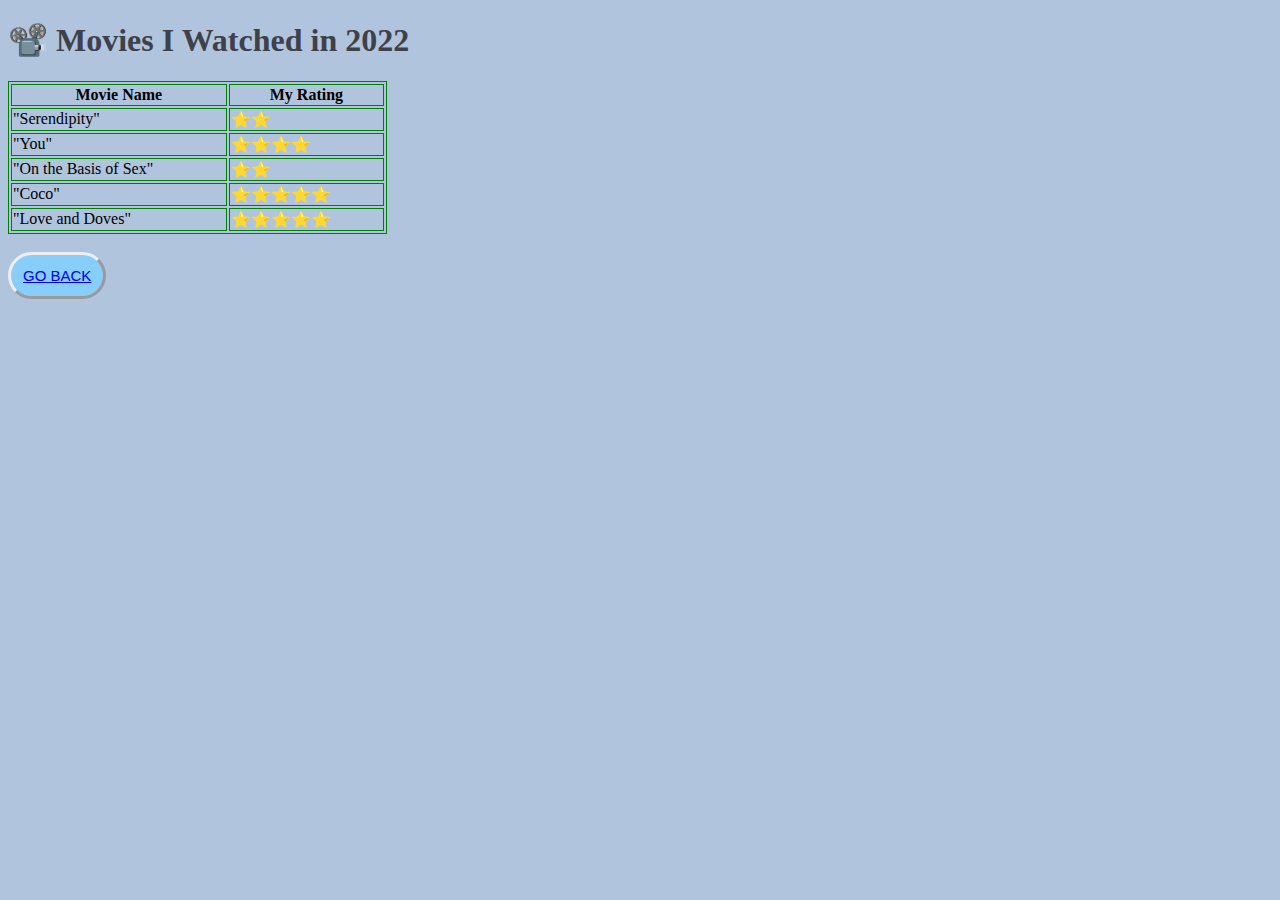
<file: rating.html>
<!DOCTYPE html>
<html lang="en">
<head>
    <meta charset="UTF-8">
    <meta http-equiv="X-UA-Compatible" content="IE=edge">
    <meta name="viewport" content="width=device-width, initial-scale=1.0">
    <title>📽️ Movies Rating</title>
    <style>
        table, th, td {border: green 1px solid}
        table {width: 30%}
    </style>
    <link rel="stylesheet" href="styles.css">
</head>
<body class="rating_body">

    <h1>📽️ Movies I Watched in 2022</h1>
    <table>
        <tr>
            <th>Movie Name</th>
            <th>My Rating</th>
        </tr>
        <tr>
            <td>"Serendipity"</td>
            <td>⭐⭐</td>
        </tr>
        <tr>
            <td>"You"</td>
            <td>⭐⭐⭐⭐</td>
        </tr>
        <tr>
            <td>"On the Basis of Sex"</td>
            <td>⭐⭐</td>
        </tr>
        <tr>
            <td>"Coco"</td>
            <td>⭐⭐⭐⭐⭐</td>
        </tr>
        <tr>
            <td>"Love and Doves"</td>
            <td>⭐⭐⭐⭐⭐</td>
        </tr>
    </table>
    <br>
    <button class="btn">
        <a href="index.html" target="_blank">Go back</a>
    </button>
</body>
</html>
</file>
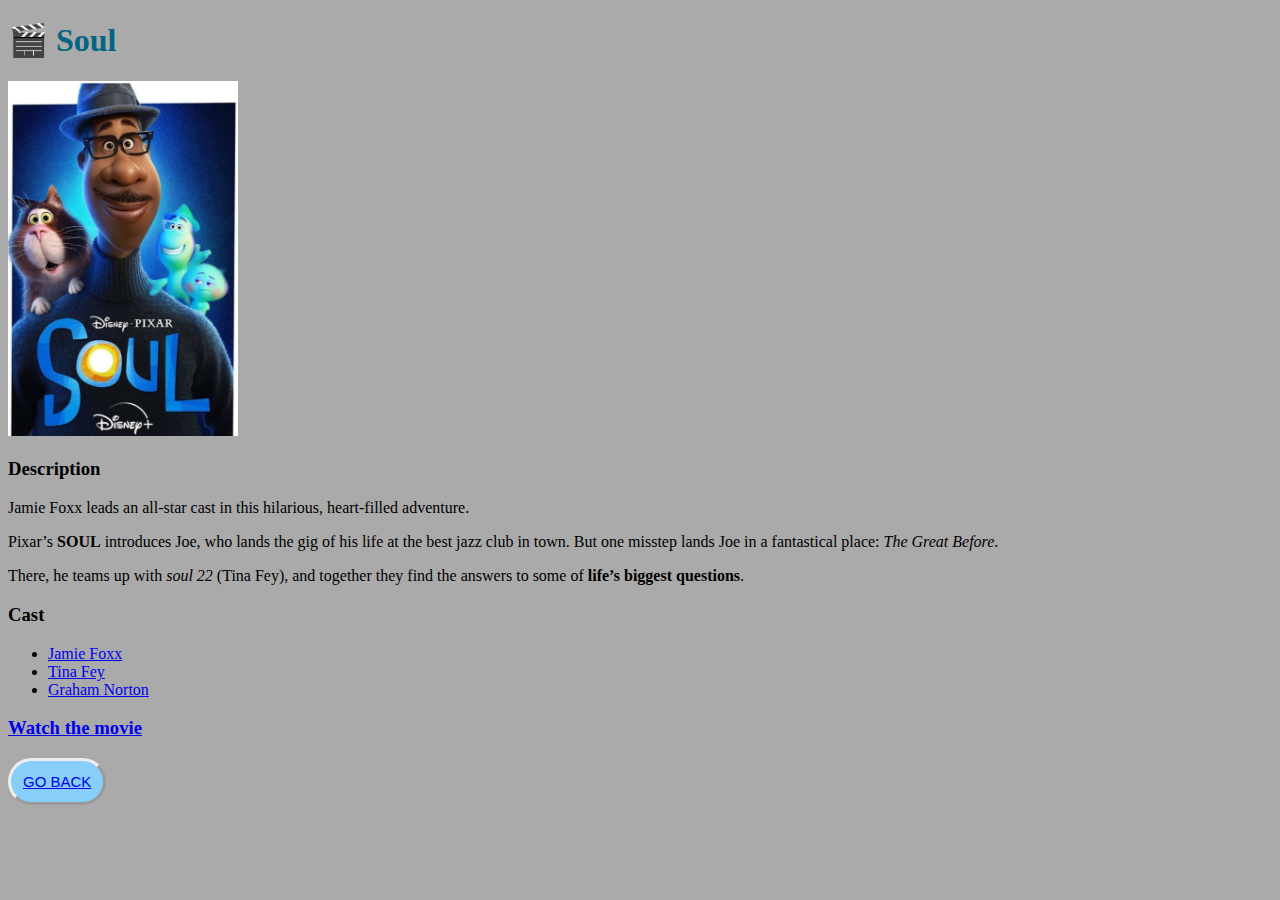
<file: soul.html>
<!DOCTYPE html>
<html lang="en">
<head>
    <meta charset="UTF-8">
    <meta http-equiv="X-UA-Compatible" content="IE=edge">
    <meta name="viewport" content="width=device-width, initial-scale=1.0">
    <title>🎬 Soul</title>
    <link rel="stylesheet" href="styles.css">
</head>
<body class="soul_body">
    
    <h1 class="soul_h1">🎬 Soul</h1>
    <img src="soul.jpg" alt="Soul movie image" width="230">
    <h3>Description</h3>
        <p>Jamie Foxx leads an all-star cast in this hilarious, heart-filled adventure.</p>
        <p>Pixar’s <b>SOUL</b> introduces Joe, who lands the gig of his life at the best jazz club in town. But one misstep lands Joe in a fantastical place: <em>The Great Before</em>.</p>
        <p>There, he teams up with <em>soul 22</em> (Tina Fey), and together they find the answers to some of <b>life’s biggest questions</b>.</p>
    <h3>Cast</h3>
        <ul>
            <li><a href="https://www.imdb.com/name/nm0004937/?ref_=tt_ov_st" target="_blank">Jamie Foxx</a></li>
            <li><a href="https://www.imdb.com/name/nm0275486/?ref_=tt_cl_i_2" target="_blank">Tina Fey</a></li>
            <li><a href="https://www.imdb.com/name/nm0636218/?ref_=tt_cl_i_3" target="_blank">Graham Norton</a></li>
        </ul>
    <h3><a href="https://www.amazon.com/Soul-Jamie-Foxx/dp/B08X29HPQZ" target="_blank">Watch the movie</a></h3> 
    <button class="btn">
        <a href="index.html" target="_blank">Go back</a>
    </button>

</body>
</html>
</file>
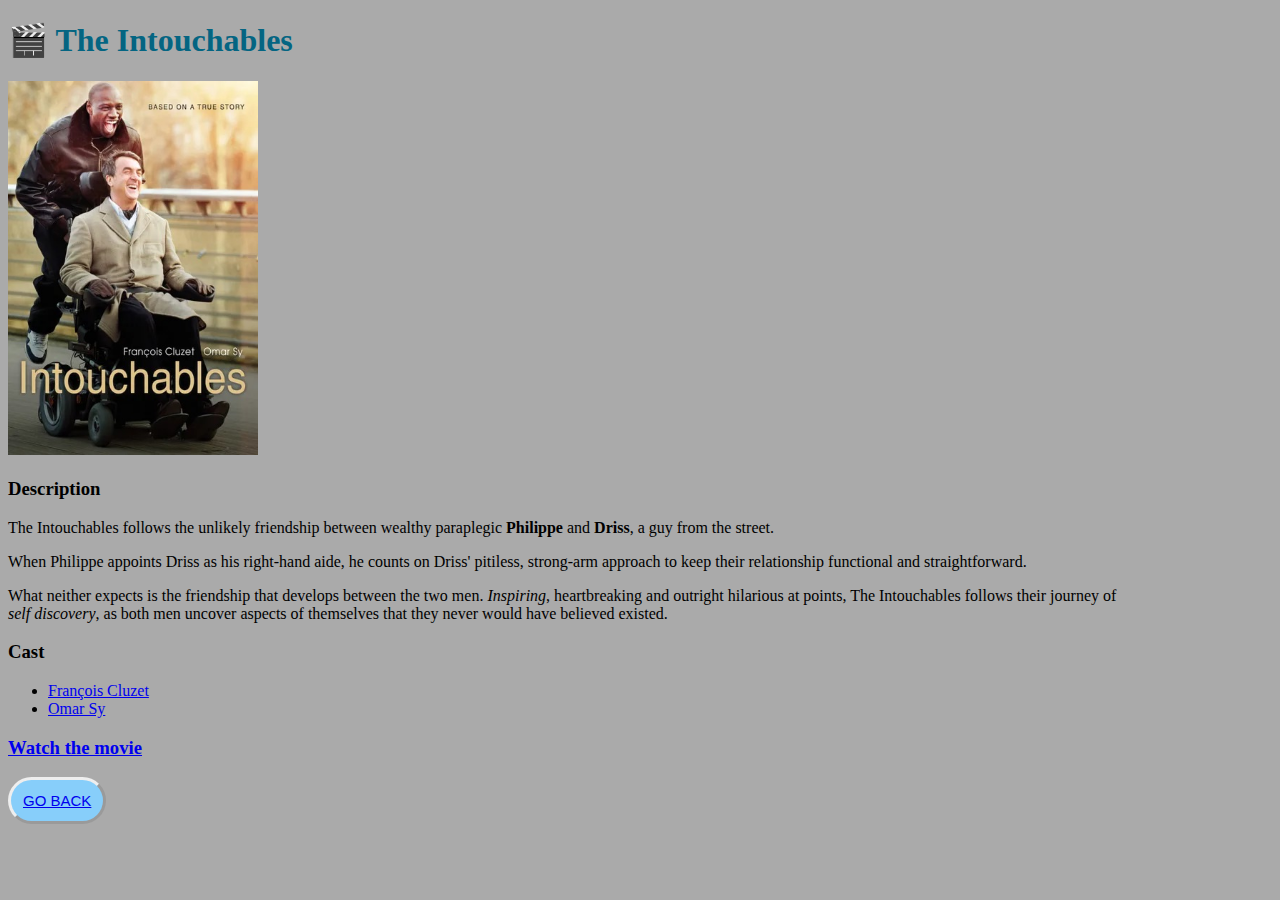
<file: the-intouchables.html>
<!DOCTYPE html>
<html lang="en">
<head>
    <meta charset="UTF-8">
    <meta http-equiv="X-UA-Compatible" content="IE=edge">
    <meta name="viewport" content="width=device-width, initial-scale=1.0">
    <title>🎬 The Intouchables</title>
    <link rel="stylesheet" href="styles.css">
</head>
<body class="intouchables_body">

    <h1 class="intouchables_h1">🎬 The Intouchables</h1>
    <img src="the-intouchables.jpg" alt="The Intouchables image" width="250">
    <h3>Description</h3>
        <p>The Intouchables follows the unlikely friendship between wealthy paraplegic <b>Philippe</b> and <b>Driss</b>, a guy from the street.</p>
        <p>When Philippe appoints Driss as his right-hand aide, he counts on Driss' pitiless, strong-arm approach to keep their relationship functional and straightforward.</p>
        <p>What neither expects is the friendship that develops between the two men. <em>Inspiring</em>, heartbreaking and outright hilarious at points, The Intouchables follows their journey of <br><em>self discovery</em>, as both men uncover aspects of themselves that they never would have believed existed.</p>
    <h3>Cast</h3>
        <ul>
            <li><a href="https://www.imdb.com/name/nm0167388/?ref_=tt_ov_st" target="_blank">François Cluzet</a></li>
            <li><a href="https://www.imdb.com/name/nm1082477/?ref_=tt_ov_st" target="_blank">Omar Sy</a></li>
        </ul>
    <h3><a href="https://www.amazon.com/Intouchables-English-Subtitled-Francois-Cluzet/dp/B00BBW14YC" target="_blank">Watch the movie</a></h3> 
    <button class="btn">
        <a href="index.html" target="_blank">Go back</a>
    </button>
 
</body>
</html>
</file>
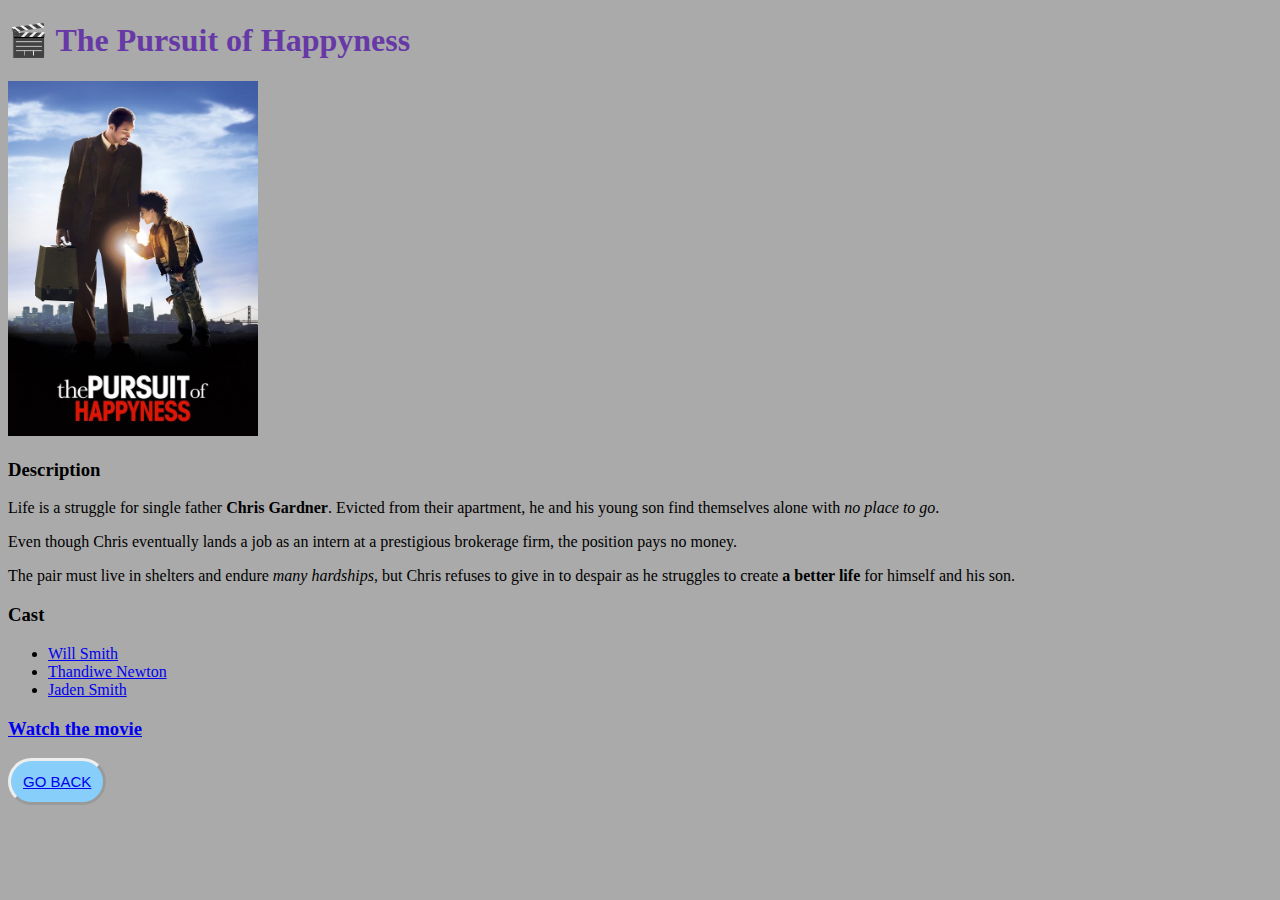
<file: the-pursuit-of-happiness.html>
<!DOCTYPE html>
<html lang="en">
<head>
    <meta charset="UTF-8">
    <meta http-equiv="X-UA-Compatible" content="IE=edge">
    <meta name="viewport" content="width=device-width, initial-scale=1.0">
    <title>🎬 The Pursuit of Happyness</title>
    <link rel="stylesheet" href="styles.css">
</head>
<body class="pursuit_body">
    
    <h1 class="pursuit_h1">🎬 The Pursuit of Happyness</h1>
    <img src="the-pursuit-of-happyness.jpg" alt="The pursuit of happyness image" width="250">
    <h3>Description</h3>
        <p>Life is a struggle for single father <b>Chris Gardner</b>. Evicted from their apartment, he and his young son find themselves alone with <em>no place to go</em>.</p>
        <p>Even though Chris eventually lands a job as an intern at a prestigious brokerage firm, the position pays no money.</p>
        <p>The pair must live in shelters and endure <em>many hardships</em>, but Chris refuses to give in to despair as he struggles to create <b>a better life</b> for himself and his son.</p>
    <h3>Cast</h3>
        <ul>
            <li><a href="https://www.imdb.com/name/nm0000226/?ref_=tt_ov_st" target="_blank">Will Smith</a></li>
            <li><a href="https://www.imdb.com/name/nm0628601/?ref_=tt_ov_st" target="_blank">Thandiwe Newton</a></li>
            <li><a href="https://www.imdb.com/name/nm1535523/?ref_=tt_ov_st" target="_blank">Jaden Smith</a></li>
        </ul>
    <h3><a href="https://www.amazon.com/Pursuit-Happyness-Will-Smith/dp/B000OW77UU" target="_blank">Watch the movie</a></h3> 
    <button class="btn">
        <a href="index.html" target="_blank">Go back</a></h3>
    </button>
</body>
</html>
</file>
<file: styles.css>
.index_body {
    background-color: #FFC8C8;
}

h1 {
    color: #3E4149;
}

.text {
    text-decoration: none;
    color: black;
}

.rating {
    color: black;
    text-decoration: none;
    font-size: 25px;
}

.soul_body {
    background-color: #AAAAAA;
}

.soul_h1 {
    color: #046582;
}

.intouchables_body {
    background-color: #AAAAAA;
}

.intouchables_h1 {
    color: #046582;
}

.pursuit_body {
    background-color: #AAAAAA;
}

.pursuit_h1 {
    color: #6639A6;
}

.btn {
    padding: 12px;
    border: none;
    border-radius: 40px;
    border-style: outset;
    cursor: col-resize;
    background-color: lightskyblue;
    font-size: 15px;
    text-transform: uppercase;
}

.btn:hover {
    background-color: #FFC8C8;
    transition-duration: 1s;
    border-style: groove;
}

.rating_body {
    background-color: lightsteelblue;
}
</file>
